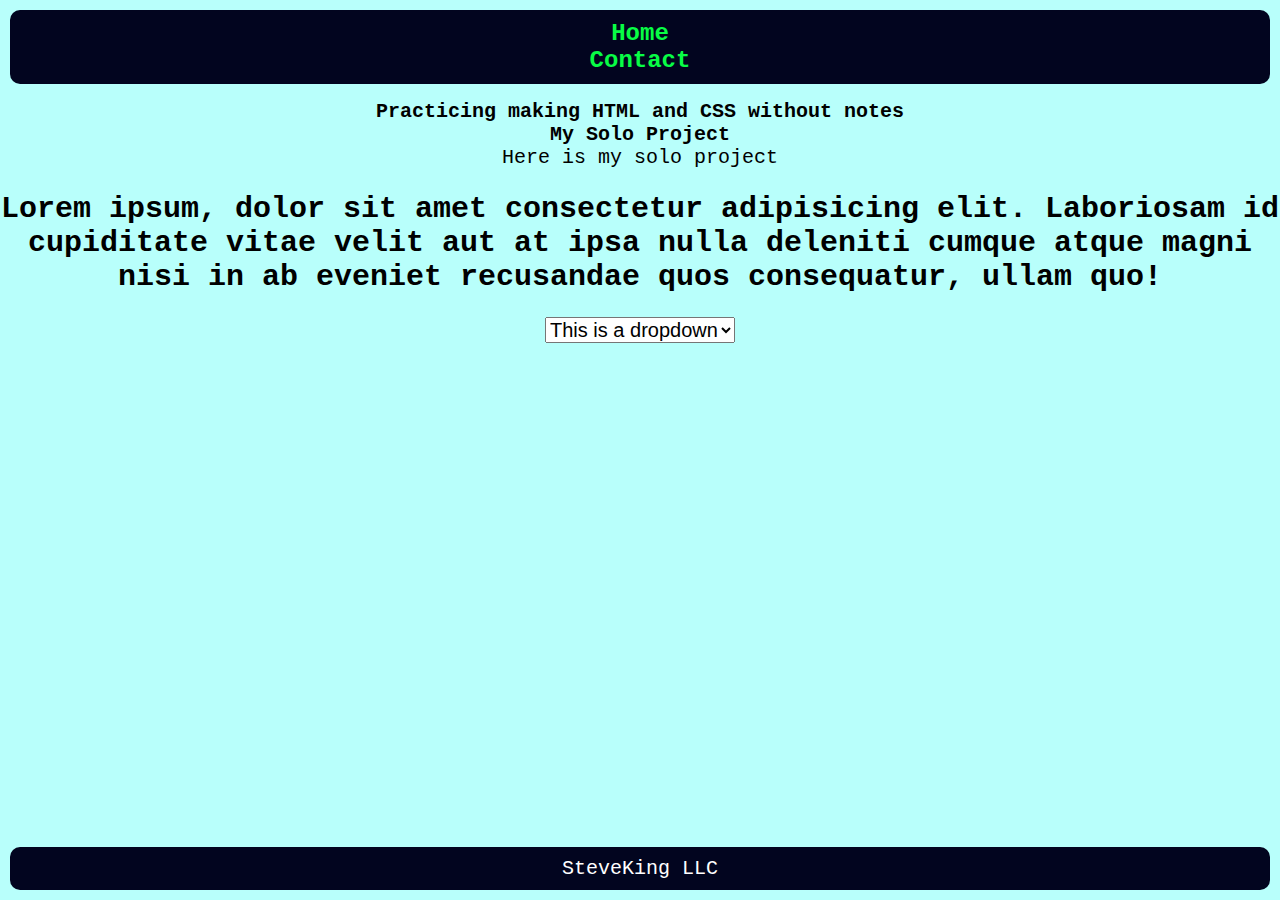
<file: index.html>
<!DOCTYPE html>
<html lang="en">
<head>
    <meta charset="UTF-8">
    <meta name="viewport" content="width=device-width, initial-scale=1.0">
    <link rel="stylesheet" href="css/soloprojectcss.css">
    
    <title>Practicing by Myself</title>
</head>
<body>
    <header>
        <h1>Practicing making HTML and CSS without notes</h1>
        <nav class="fixOverflow">
            <ul>
                <li><a href="htmlFiles/landing.html" class="links">Home</a></li>
                <li><a href="https://www.linkedin.com/in/steven-king-9b4930227/" class="links" target="_blank">Contact</a></li>
            </ul>
        </nav>
    </header>
    <main>
        <h2>My Solo Project</h2>
        <p>Here is my solo project</p>
        <br>
        <p id="maintext">Lorem ipsum, dolor sit amet consectetur adipisicing elit. Laboriosam id cupiditate vitae velit aut at ipsa nulla deleniti cumque atque magni nisi in ab eveniet recusandae quos consequatur, ullam quo!</p>
        <br>
        <select name="" id="">
            <option value="">This is a dropdown</option>
        </select>
    </main>
    <footer class="fixOverflow">
        <p id="legaltext">SteveKing LLC</p>
    </footer>
    <script src="js/first.js"></script>
</body>
</html>
</file>
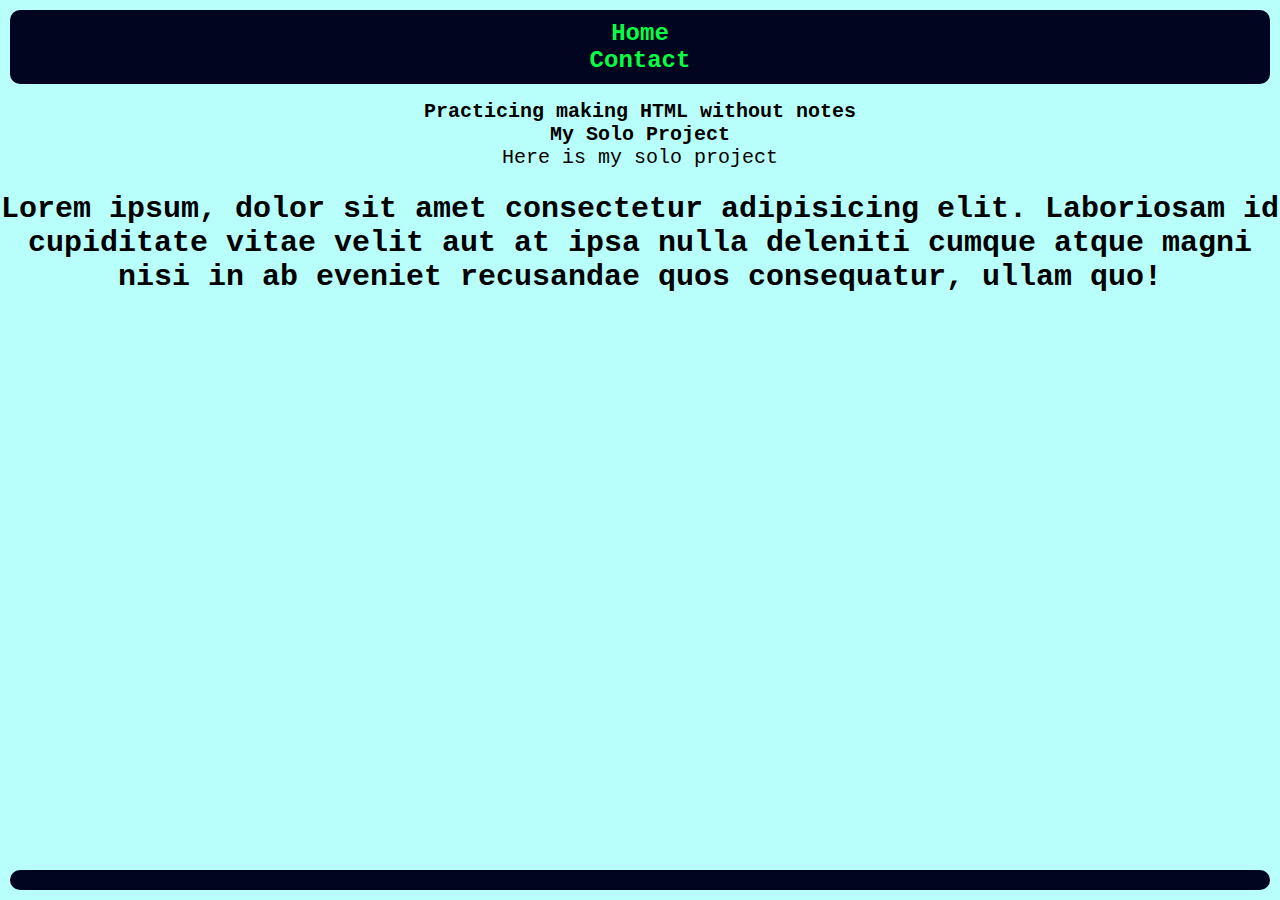
<file: soloproject.html>
<!DOCTYPE html>
<html lang="en">
<head>
    <meta charset="UTF-8">
    <meta name="viewport" content="width=device-width, initial-scale=1.0">
    <link rel="stylesheet" href="css/soloprojectcss.css">
    
    <title>Practicing by Myself</title>
</head>
<body>
    <header>
        <h1>Practicing making HTML without notes</h1>
        <nav>
            <ul>
                <li><a href="landing.html" class="links">Home</a></li>
                <li><a href="https://www.linkedin.com/in/steven-king-9b4930227/" class="links">Contact</a></li>
            </ul>
        </nav>
    </header>
    <main>
        <h2>My Solo Project</h2>
        <p>Here is my solo project</p>
        <br>
        <p id="maintext">Lorem ipsum, dolor sit amet consectetur adipisicing elit. Laboriosam id cupiditate vitae velit aut at ipsa nulla deleniti cumque atque magni nisi in ab eveniet recusandae quos consequatur, ullam quo!</p>
    </main>
    <footer>

    </footer>
</body>
</html>
</file>
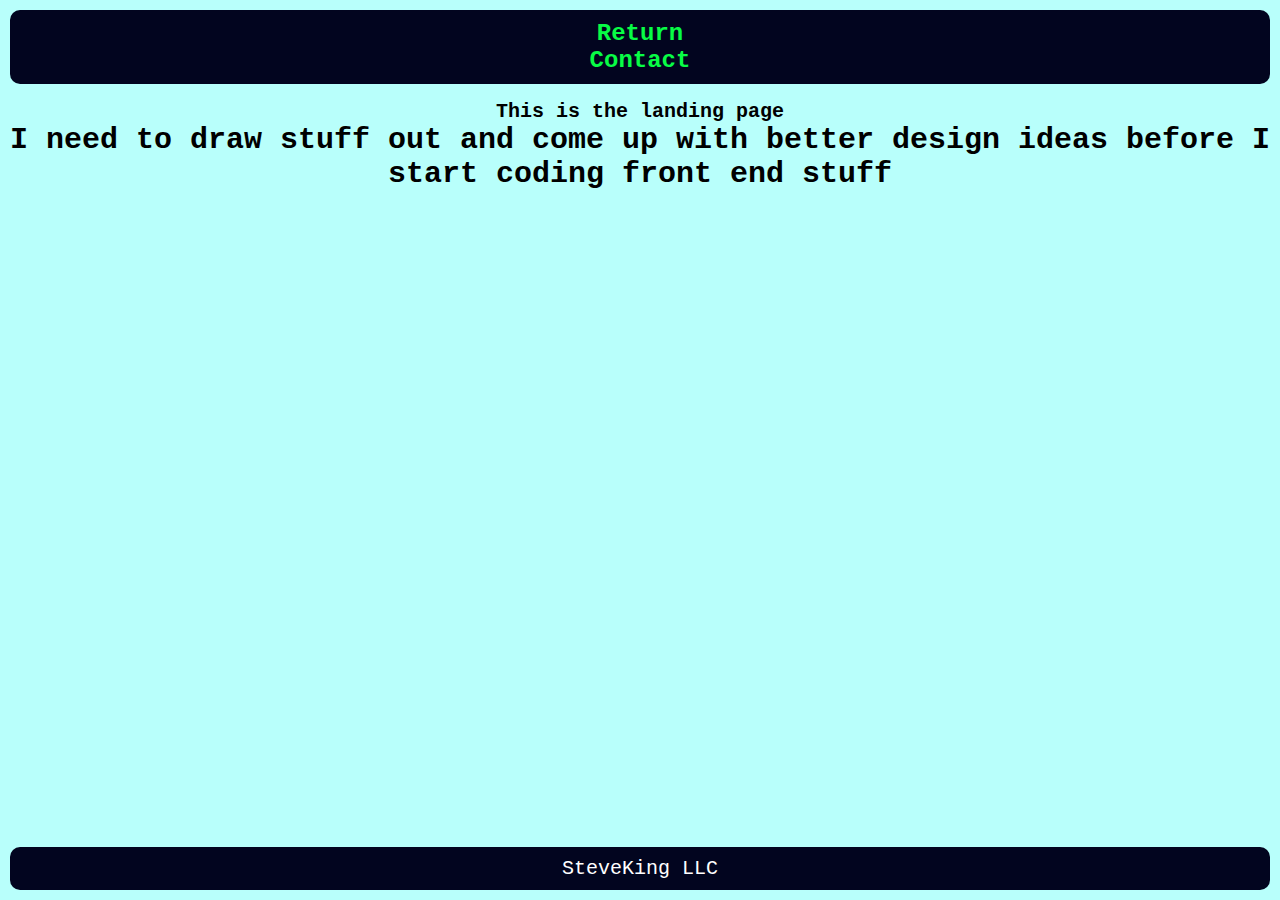
<file: htmlFiles/landing.html>
<!DOCTYPE html>
<html lang="en">
<head>
    <meta charset="UTF-8">
    <meta name="viewport" content="width=device-width, initial-scale=1.0">
    <title>This is the landing page</title>
    <link rel="stylesheet" href="../css/soloprojectcss.css">
</head>
<body>
    <header>
        <nav>
            <ul>
                <li><a href="../index.html" class="links">Return</a></li>
                <li><a href="https://www.linkedin.com/in/steven-king-9b4930227/" class="links" target="_blank">Contact</a></li>
            </ul>
        </nav>
    </header>
    <main>
        <h2>This is the landing page</h2>
        <p id="maintext">I need to draw stuff out and come up with better design ideas before I start coding front end stuff</p>
    </main>
    <footer>
        <p id="legaltext">SteveKing LLC</p>
    </footer>

    
</body>
</html>
</file>
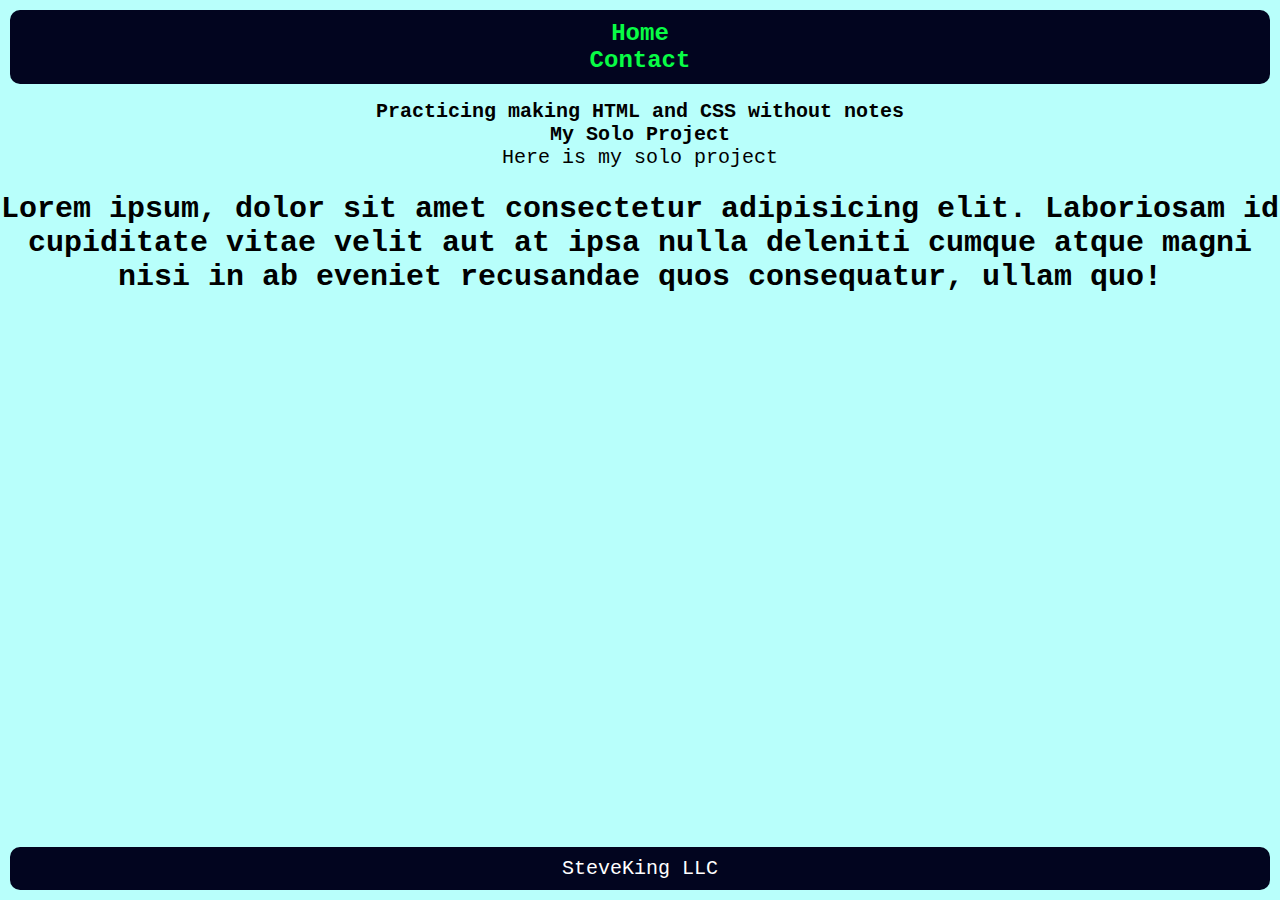
<file: htmlFiles/soloproject.html>
<!DOCTYPE html>
<html lang="en">
<head>
    <meta charset="UTF-8">
    <meta name="viewport" content="width=device-width, initial-scale=1.0">
    <link rel="stylesheet" href="../css/soloprojectcss.css">
    
    <title>Practicing by Myself</title>
</head>
<body>
    <header>
        <h1>Practicing making HTML and CSS without notes</h1>
        <nav class="fixOverflow">
            <ul>
                <li><a href="landing.html" class="links">Home</a></li>
                <li><a href="https://www.linkedin.com/in/steven-king-9b4930227/" class="links" target="_blank">Contact</a></li>
            </ul>
        </nav>
    </header>
    <main>
        <h2>My Solo Project</h2>
        <p>Here is my solo project</p>
        <br>
        <p id="maintext">Lorem ipsum, dolor sit amet consectetur adipisicing elit. Laboriosam id cupiditate vitae velit aut at ipsa nulla deleniti cumque atque magni nisi in ab eveniet recusandae quos consequatur, ullam quo!</p>
    </main>
    <footer class="fixOverflow">
        <p id="legaltext">SteveKing LLC</p>
    </footer>
</body>
</html>
</file>
<file: css/soloprojectcss.css>
*{
    margin: 0;
    padding: 0;
    box-sizing: border-box;
    font-size: 20px;
}
body {
    margin: 5em auto;
    background-color: rgb(184, 255, 251);
    font-family: 'Courier New', Courier, monospace;
    font-size: 20px;
    text-align: center;
}
ul {
    list-style: none;
}
nav {
    position: fixed;
    top: 0;
    width: calc(100% - 20px);
    background-color: rgb(2, 5, 31);
    padding: 10px;
    margin: 10px;
    border-radius: 10px;
}
.links {
    font-size: larger;
    font-weight: bold;
    color: rgb(8, 253, 69);
}

#maintext {
    font-size: 30px;
    color: rgb(0, 0, 0);
    font-weight: bold;
}

footer{
    position: fixed;
    bottom: 0;
    width: calc(100% - 20px);
    background-color: rgb(2, 5, 31);
    padding: 10px;
    margin: 10px;
    border-radius: 10px;
    font-size: 16px;
    color: white;
}
a{
    text-decoration: none;
}
a:hover{
    color: rgb(255, 255, 255);
}
</file>
